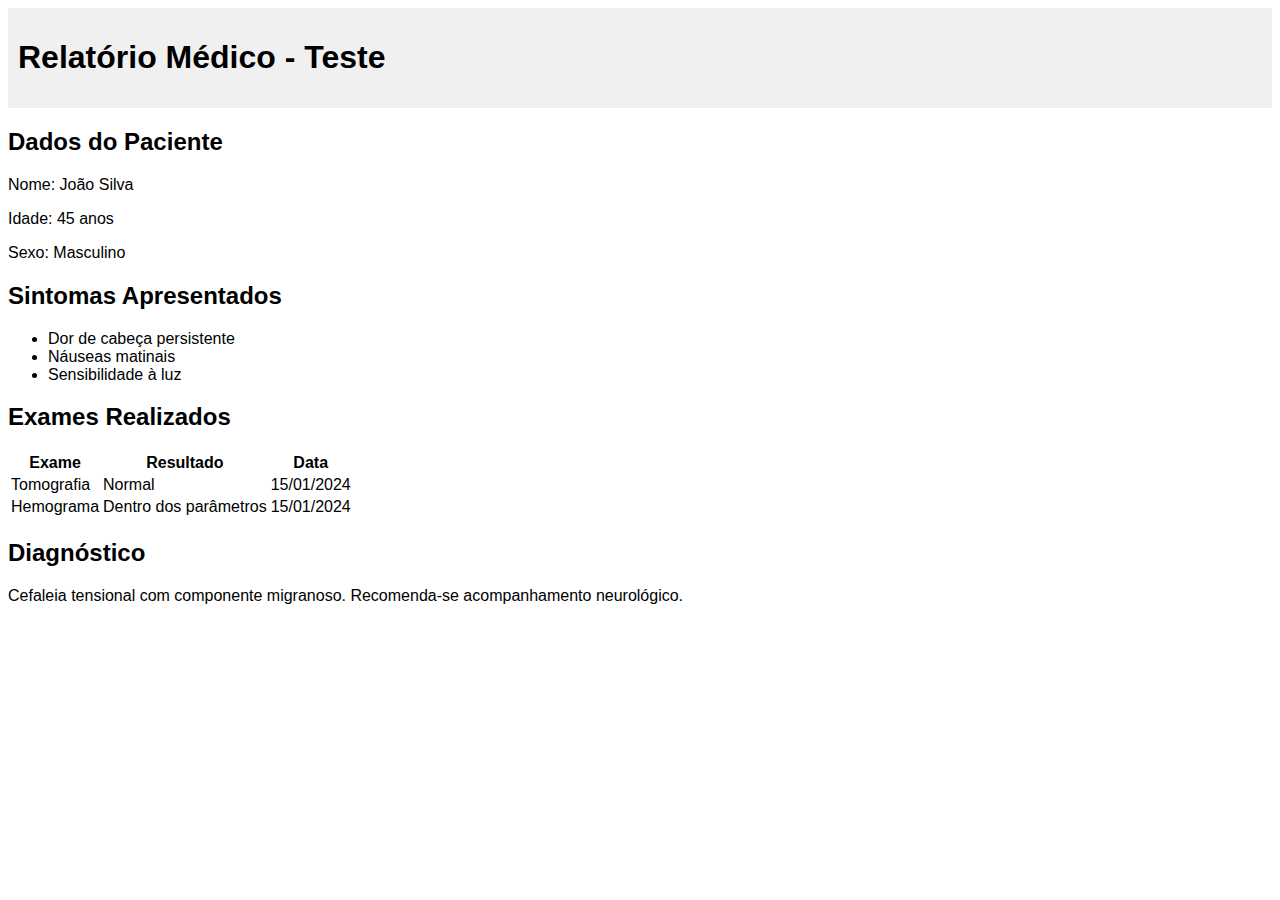
<file: tests/document-processing/test-files/sample.html>
<!DOCTYPE html>
<html lang="pt-BR">
<head>
    <meta charset="UTF-8">
    <meta name="viewport" content="width=device-width, initial-scale=1.0">
    <title>Documento HTML de Teste</title>
    <style>
        body { font-family: Arial, sans-serif; }
        .header { background-color: #f0f0f0; padding: 10px; }
    </style>
</head>
<body>
    <div class="header">
        <h1>Relatório Médico - Teste</h1>
    </div>
    
    <main>
        <h2>Dados do Paciente</h2>
        <p>Nome: João Silva</p>
        <p>Idade: 45 anos</p>
        <p>Sexo: Masculino</p>
        
        <h2>Sintomas Apresentados</h2>
        <ul>
            <li>Dor de cabeça persistente</li>
            <li>Náuseas matinais</li>
            <li>Sensibilidade à luz</li>
        </ul>
        
        <h2>Exames Realizados</h2>
        <table>
            <tr>
                <th>Exame</th>
                <th>Resultado</th>
                <th>Data</th>
            </tr>
            <tr>
                <td>Tomografia</td>
                <td>Normal</td>
                <td>15/01/2024</td>
            </tr>
            <tr>
                <td>Hemograma</td>
                <td>Dentro dos parâmetros</td>
                <td>15/01/2024</td>
            </tr>
        </table>
        
        <h2>Diagnóstico</h2>
        <p>Cefaleia tensional com componente migranoso. Recomenda-se acompanhamento neurológico.</p>
    </main>
    
    <script>
        // Este script deve ser removido durante a extração
        console.log("Este texto não deve aparecer no resultado final");
    </script>
</body>
</html>
</file>
